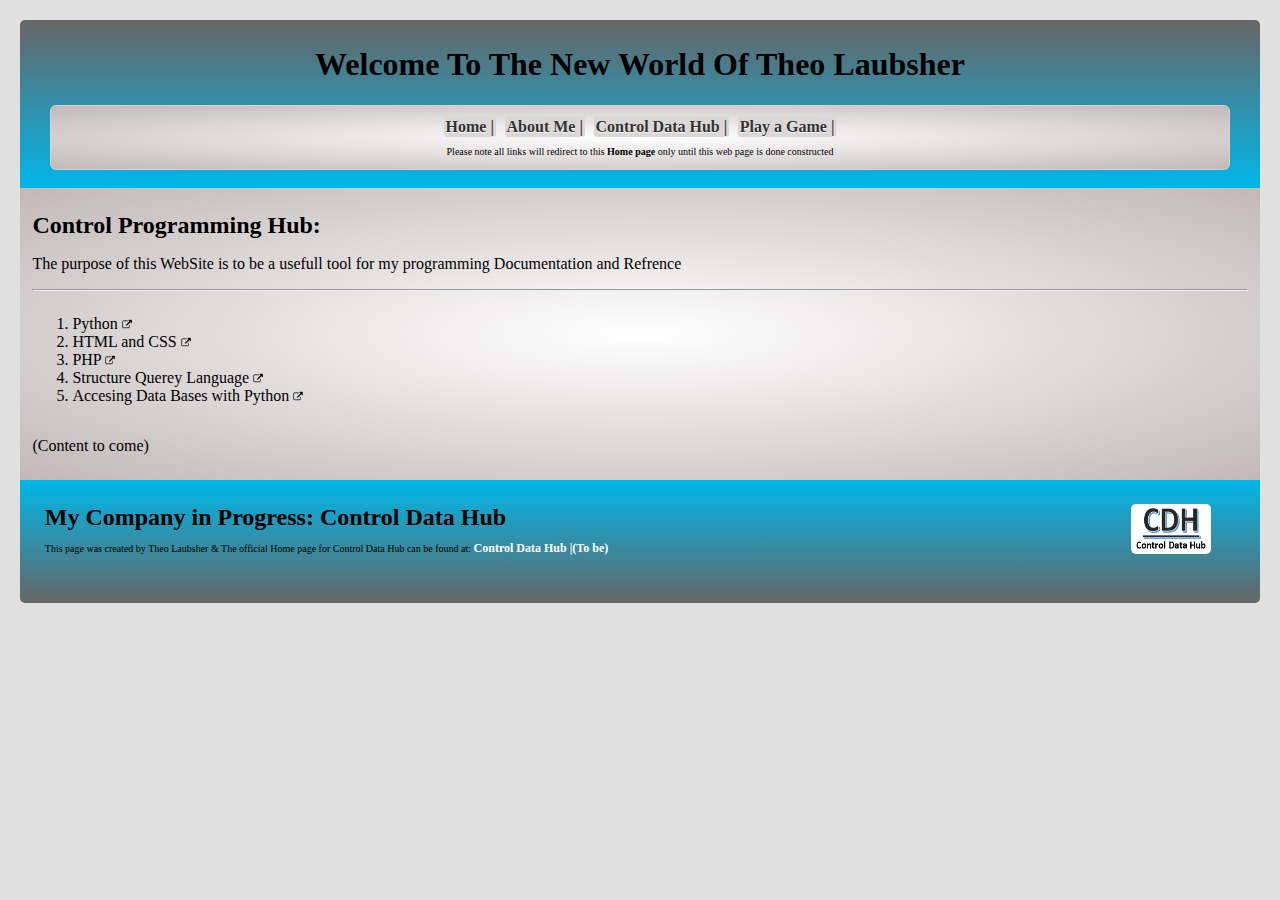
<file: index.html>
<!DOCTYPE html>
<html lang="en">
<head>
    <meta charset="utf-8">
    <title>My Welcome Page | CSS</title>
    <link rel="stylesheet" href="css/indexstyle.css">
</head>
<body>
    <header>
        <h1>Welcome To The New World Of Theo Laubsher</h1>
        <nav class="navbar">
                <a href='index.html'><strong>Home |</strong></a>
                <a href='python.html'><strong>About Me |</strong></a>
                <a href='cdh.html'><strong>Control Data Hub |</strong></a>
                <a href='cdh.html'><strong>Play a Game |</strong></a>
                <p>Please note all links will redirect to this <strong>Home page</strong> only until this web page is done constructed</p> 
        </nav>
    </header>

    <div class="mid">
    <!-- <section class='grid'> -->
        <h2 class="pmid">Control Programming Hub:</h2>
            <p>The purpose of this WebSite is to be a usefull tool for my programming Documentation and Refrence</p><hr>
            <ol class="tocome">
                <li>
                    Python  <a href="python.html"><img class="lto" src="lto.png" style="size:small;"></a>
                </li>
                <li>
                    HTML and CSS  <a href=''><img class="lto" src="lto.png" style="size:small;"></a>
                </li>
                <li>
                    PHP  <a href=''><img class="lto" src="lto.png" style="size:small;"></a>
                </li>
                <li>
                    Structure Querey Language  <a href=''><img class="lto" src="lto.png" style="size:small;"></a>
                </li>
                <li>
                    Accesing Data Bases with Python  <a href=''><img class="lto" src="lto.png" style="size:small;"></a>
                </li>
            </ol>
        
        <p class="endmid">(Content to come)</p>
        <!--<section class='block1'>
            <h2>About Me</h2>
            <p>This section is about my coding progress and contains examples of my previous work and how it came to shape</p>
            <a href="">View Page</a><hr>
        </section>

        <section class="block2">
            <h2>Documentation</h2>
            <p>This will direct to a different type web page</p>
            <a href="">View Page</a><hr>
        </section>

        <section class="block3">
            <h2>Game</h2>
            <p>This will direct to a different type web page</p>
            <a href="">View Page</a><hr>
        </section>-->
    <!-- </section> -->
    </div>

    <footer>
        <h2 class="footerh2">My Company in Progress: Control Data Hub<img class="logo" src = "https://600020.github.io/cdh/CDH.png" alt = "logo"/></h2>
        <!-- <div class="footbar">
        <p><strong>The CDH logo is still in progress</strong></p></div> -->
        <p>This page was created by Theo Laubsher &amp; The official Home page for Control Data Hub can be found at: 
        <a href='cdh.html'>Control Data Hub |(To be)</a>
        </p>
    </footer>

</body>
</html>
</file>
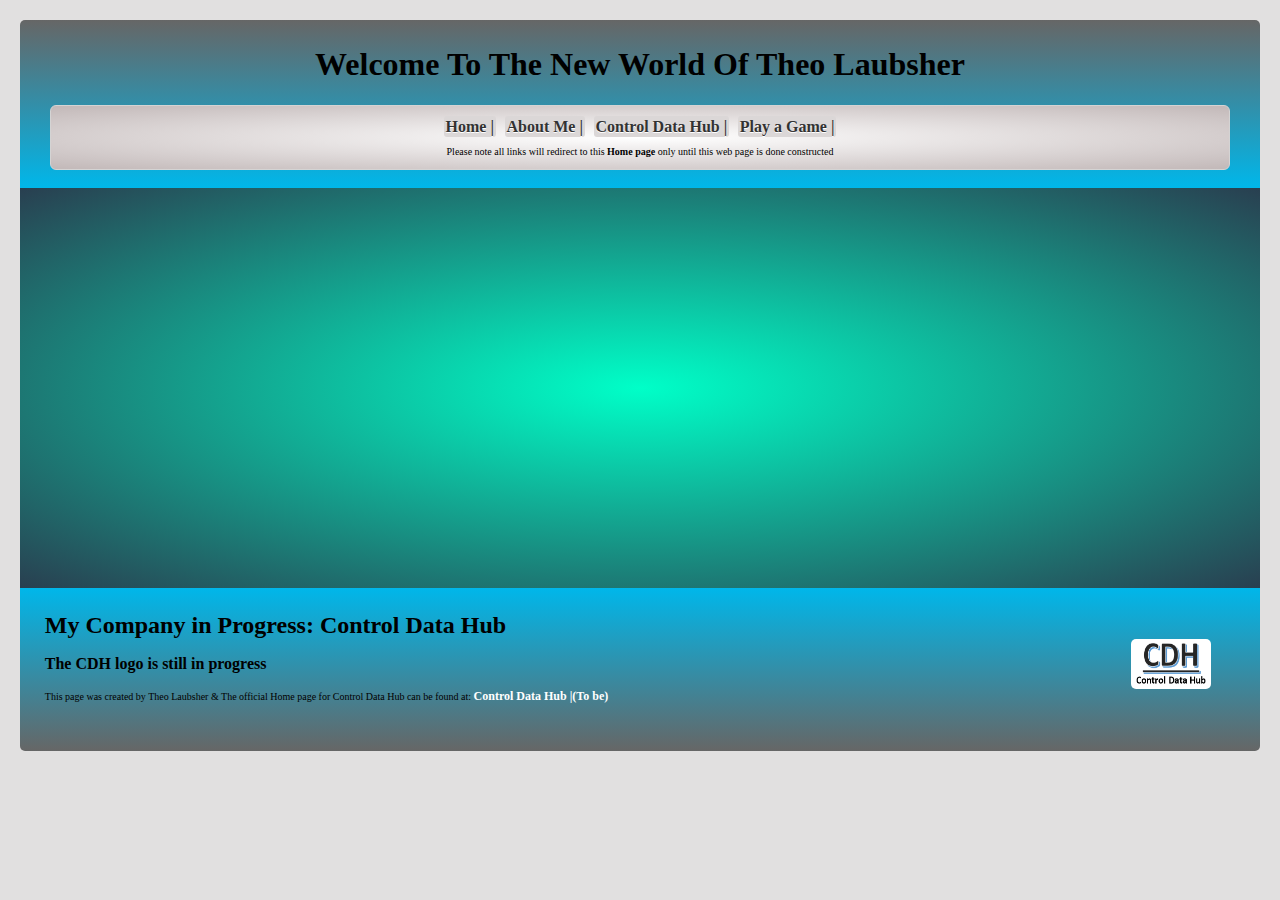
<file: cdh.html>
<!DOCTYPE html>
<html lang="en">
<head>
    <meta charset="utf-8">
    <title>Control Data Hub</title>
    <link rel="stylesheet" href="css/stylecdh.css">
</head>
<body>
    <header>
        <h1>Welcome To The New World Of Theo Laubsher</h1>
        <nav class="navbar">
                <a href='index.html'><strong>Home |</strong></a>
                <a href='index.html'><strong>About Me |</strong></a>
                <a href='cdh.html'><strong>Control Data Hub |</strong></a>
                <a href='cdh.html'><strong>Play a Game |</strong></a>
                <p>Please note all links will redirect to this <strong>Home page</strong> only until this web page is done constructed</p> 
        </nav>
    </header>
    <section class="bod">
        <div class="bl1">
            
        </div>
    </section>
    <footer>
        <h2 class="footerh2">My Company in Progress: Control Data Hub</h2>
        <img src = "https://600020.github.io/cdh/CDH.png" alt = "logo"/>
        <div class="footbar">
        <p><strong>The CDH logo is still in progress</strong></p></div>
        <p>This page was created by Theo Laubsher &amp; The official Home page for Control Data Hub can be found at: 
        <a href='index.html'>Control Data Hub |(To be)</a>
        </p>
    </footer>

</body>
</html>
</file>
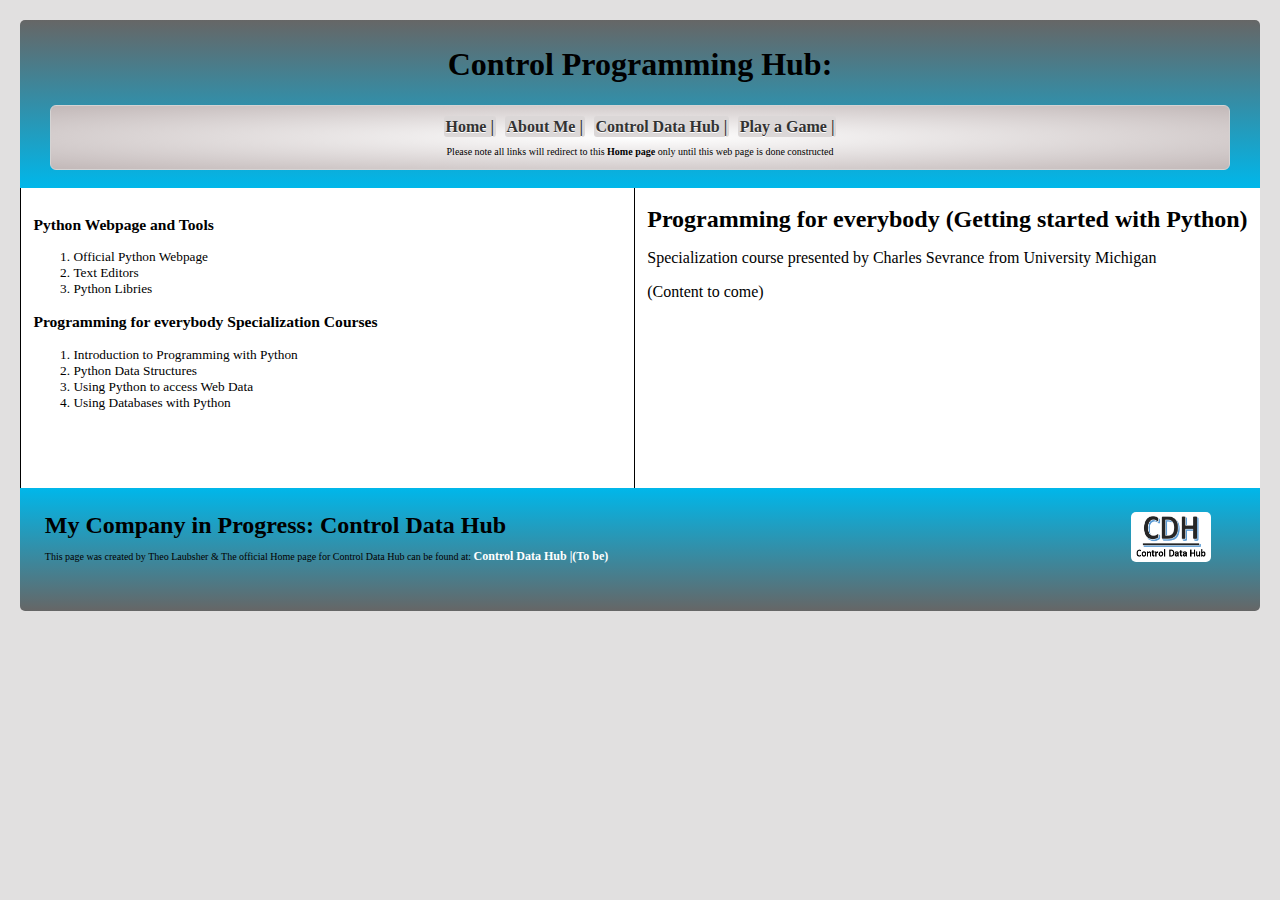
<file: python.html>
<!DOCTYPE html>
<html lang="en">
<head>
    <meta charset="utf-8">
    <title>My Welcome Page | CSS</title>
    <link rel="stylesheet" href="css/mystyle.css">
</head>
<body>
    <header>
        <h1>Control Programming Hub:</h1>
        <nav class="navbar">
                <a href='index.html'><strong>Home |</strong></a>
                <a href='python.html'><strong>About Me |</strong></a>
                <a href='cdh.html'><strong>Control Data Hub |</strong></a>
                <a href='cdh.html'><strong>Play a Game |</strong></a>
                <p>Please note all links will redirect to this <strong>Home page</strong> only until this web page is done constructed</p> 
        </nav>
    </header>

    <div class="flex-container">
        <div class='sidebar'>
            <h3>Python Webpage and Tools </h3>
            <ol>
                <li>Official Python Webpage</li>
                <li>Text Editors</li>
                <li>Python Libries</li>
            </ol>
            <h3>Programming for everybody Specialization Courses</h3>
            <ol>
                <li>Introduction to Programming with Python</li>
                <li>Python Data Structures</li>
                <li>Using Python to access Web Data</li>
                <li>Using Databases with Python</li>
            </ol>
        </div>
        <div class="mid">    
            <h2 class="pmid">Programming for everybody (Getting started with Python)</h2>
            <p>Specialization course presented by Charles Sevrance from University Michigan</p>
            
            <p class="endmid">(Content to come)</p>
            
        
            <!--<section class='block1'>
                <h2>About Me</h2>
                <p>This section is about my coding progress and contains examples of my previous work and how it came to shape</p>
                <a href="">View Page</a><hr>
            </section>

            <section class="block2">
                <h2>Documentation</h2>
                <p>This will direct to a different type web page</p>
                <a href="">View Page</a><hr>
            </section>

            <section class="block3">
                <h2>Game</h2>
                <p>This will direct to a different type web page</p>
                <a href="">View Page</a><hr>
            </section>-->
            <!-- </section> -->
        </div>
    </div>

    <footer>
        <h2 class="footerh2">My Company in Progress: Control Data Hub<img src = "https://600020.github.io/cdh/CDH.png" alt = "logo"/></h2>
        <!-- <div class="footbar">
        <p><strong>The CDH logo is still in progress</strong></p></div> -->
        <p>This page was created by Theo Laubsher &amp; The official Home page for Control Data Hub can be found at: 
        <a href='cdh.html'>Control Data Hub |(To be)</a>
        </p>
    </footer>

</body>
</html>
</file>
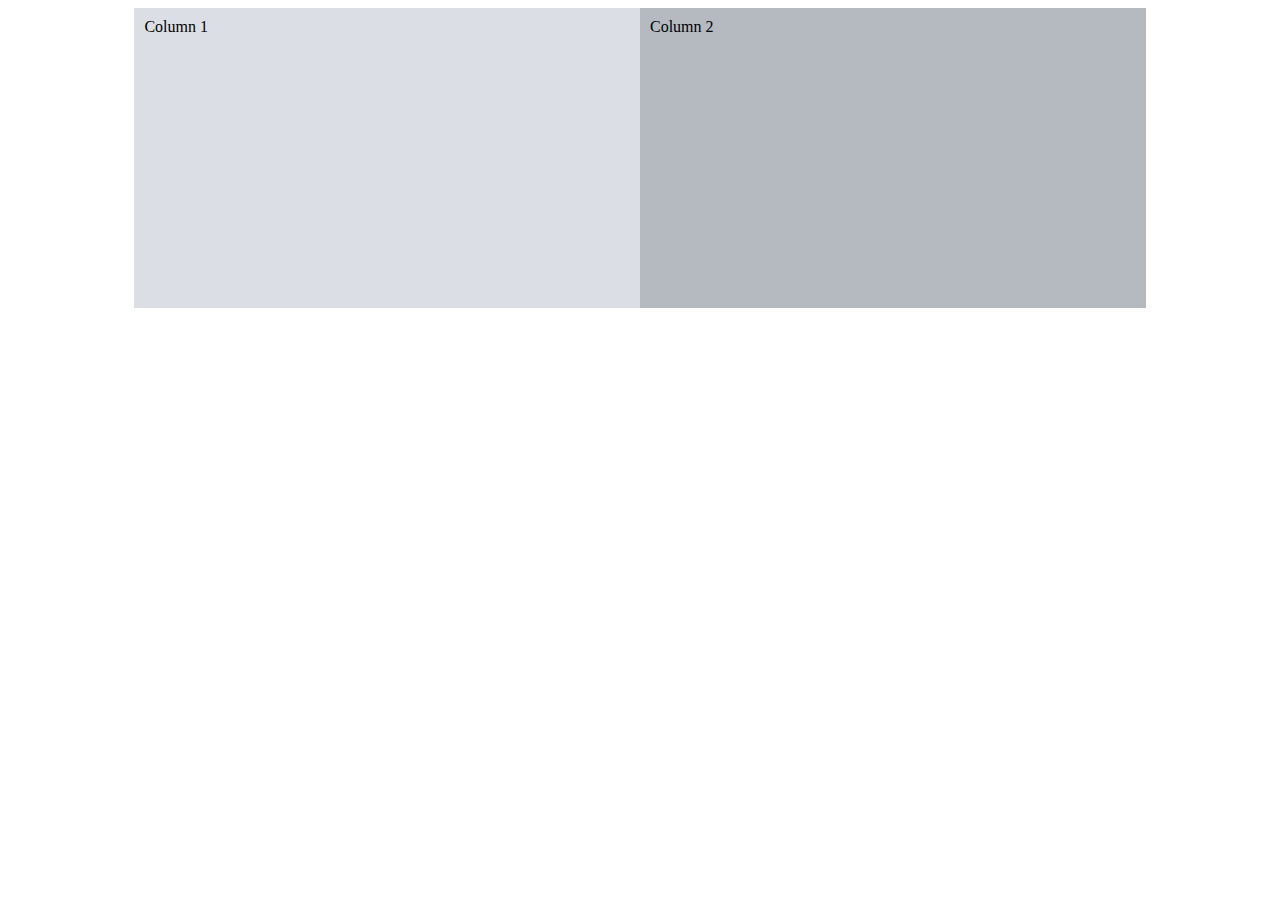
<file: test.html>
<!DOCTYPE html>
<html lang="en">
<head>
<meta charset="utf-8">
<title>Creating Two Equal Height Columns with CSS</title>
<style>
.flex-container{
    width: 80%;
    min-height: 300px;
    margin: 0 auto;
    display: -webkit-flex; /* Safari */     
    display: flex; /* Standard syntax */
}
.flex-container .column{
    padding: 10px;
    background: #dbdfe5;
    -webkit-flex: 1; /* Safari */
    -ms-flex: 1; /* IE 10 */
    flex: 1; /* Standard syntax */
}
.flex-container .column.bg-alt{
    background: #b4bac0;
}
</style>
</head>
<body>
    <div class="flex-container">
        <div class="column">Column 1</div>
        <div class="column bg-alt">Column 2</div>
    </div>
</body>
</html>
</file>
<file: css/indexstyle.css>
body{
    margin:20px;
    background: rgb(225, 224, 224);  

}

header{
    border-radius: 5px;
    border-bottom-left-radius: 0px;
    border-bottom-right-radius: 0px;
    padding: 5px;
    background: #666666;
    background: linear-gradient(#666666 0%, #00b7ea 100%);
	background: -moz-linear-gradient(top, #666666 0%, #00b7ea 100%);
	background: -webkit-linear-gradient(#666666 0%, #00b7ea 100%);
	background: -o-linear-gradient(#666666 0%, #00b7ea 100%);
	
}


h1{ 
    text-align: center;

}


h2{
    /* background-color: hsl(0, 0%, 68%);
    border-radius: 5px; */
    /* text-align: center; */
    margin-bottom: 0%;
    margin-top: 1%;
}


.sidebar{
    float: left;
    width: 20%;
    background: #ffffff;
    font-size: smaller;
    border-right:solid 1px rgb(0,0,0);
    border-left:solid 1px rgb(0,0,0);
    text-align: left;
    padding-right: 1%;
}
.sidebar h3{
    font-size: smaller;
    text-align: center;
}
.mid{
    background: #ffffff;
    background: radial-gradient(#ffffff, #c2b8b8);
    margin-top: 0%;
    padding: 1%;
    margin-bottom: 0%;
}

/* .grid {
    background: rgb(255,255,255);
    display: inline-block;
    width: 100%; */

.endmid{
    margin-bottom: 0;
    padding-bottom: 1%;
}

/* .block1{
    width:30%;
    float: left;
    padding-left: 1%;
	/*margin: 0.9em;
    vertical-align: top;
    text-align: center;*/
/* }
.block1,.block2,.block3, a{
    text-decoration-line: none;
}
.block1,.block2,.block3{
    text-align: center;
}

.block2{
    width: 30%;
    display: inline-block;
    position: absolute;
    padding-right: 4%;
    padding-left: 4%;
}

.block3{
    width: 30%;
    float: right;
    padding-right: 1%;
} */ 
.lto{
    width: 10px;
    height: 10px;
}

.logo{
    float: right;
    vertical-align: top;
    margin-right: 2%;
    border-radius: 5px;
    width: 80px;
    height: 50px;
}

/* footer{
    /*background: lightblue;*/
    /* clear: both; */

/* } */
.footerh2{
    border-radius: 5px;
}
/*THEO very cool color background: radial-gradient(#00ffc8, #293f50);*/
.navbar {
    text-align: center;
    margin: 0% 2% 1% 2%;
    border: 1px solid #d4d4d4;
    background: #868a8a;
    /* background: radial-gradient(#00ffc8, #293f50); */
    background: radial-gradient(#ffffff, #c2b8b8);
    border-radius: 6px;
    padding: 1%;
}
.navbar> a,
.navbar> a:hover, 
.navbar> a:focus{
    float: none;
    padding: 2px ;
    margin: 0.2%;
    /* color: #777777; */
    color: #323232;
    text-decoration: none;
    background-color: #dbd7d7;
    text-shadow: 0 1px 0 #ffffff;
    border-radius: 3px;
    /* border: groove 1px lightgrey;  */
}
 .navbar > p{
    font-size: 10px;
    margin-bottom: 0;
 }

.tocome{
    display: inline-block;
    /* list-style-type: none; */
}
.tocome > ol> .li, a{
    text-decoration: none;
    color: black;
}

.footbar{
    margin-left: 2.3%;
}
footer{
    clear: left;
    border-radius: 5px;
    border-top-left-radius: 0px;
    border-top-right-radius: 0px;
    padding: 1% 2% 3% 2%;
    background: #666666;
    background: linear-gradient( #00b7ea 0%, #666666 100%);
	background: -moz-linear-gradient(top,#00b7ea 0% #666666 100%);
	background: -webkit-linear-gradient( #00b7ea 0%, #666666 100%);
	background: -o-linear-gradient(#00b7ea 0%, #666666 100%);
}
footer>p{
    font-size: 10px;
    
}
footer a{
    color:rgb(255,255,255);
    font-weight: bolder;
    font-size: 12px;  
}


/* .footbar{
    
        text-align: center;
        margin: 0% 1% 1% 1%;
        border: 1px solid #d4d4d4;
        background: #868a8a;
        background: radial-gradient(#ffffff, #c2b8b8);
        border-radius: 6px;
        padding: 1%;
    
} */
/* ul{
    list-style-type: none;
    /* vertical-align: middle; */
/* }


li{
    display: inline-block;
    padding: 1px 1px 1px 1px;
    
} */

/********************************************************/
/*header{
    background: hsl(0, 0%, 68%);
    padding: 1px;

}*/
 /* min-height: 40px; */
    /* padding-right: 20px;
    padding-left: 20px; */

    /*nav{
    text-align: center;
    
}*/

/* nav a{
    background: rgba(190, 219, 223, 0.895);
    /*background-color: rgb(77, 148, 255);*/
    /*display: inline-block;
    padding: 2px;
    font-weight: bold;
    border-radius: 5px;
    text-decoration-line: none;
} */

/*I took out span in html*/
/*span{
    font-weight: bold;
    background: rgba(136, 236, 251, 0.895);
    display: inline-block;
    padding: 2px;
}*/
</file>
<file: css/stylecdh.css>
body{
    margin:20px;
    background: rgb(225, 224, 224);  

}

header{
    border-radius: 5px;
    border-bottom-left-radius: 0px;
    border-bottom-right-radius: 0px;
    padding: 5px;
    background: #666666;
    background: linear-gradient(#666666 0%, #00b7ea 100%);
	background: -moz-linear-gradient(top, #666666 0%, #00b7ea 100%);
	background: -webkit-linear-gradient(#666666 0%, #00b7ea 100%);
	background: -o-linear-gradient(#666666 0%, #00b7ea 100%);
	
}


h1{ 
    text-align: center;

}


h2{
    /* background-color: hsl(0, 0%, 68%);
    border-radius: 5px; */
    /* text-align: center; */
    margin-bottom: 0%;
    margin-top: 1%;
}

.mid{
    background: #ffffff;
    height: 200px;
}
.mid{
    text-align: center;
}
.grid {
    background: rgb(255,255,255);
    display: inline-block;
    width: 100%;

}

.block1{
    width:30%;
    float: left;
    padding-left: 1%;
	/*margin: 0.9em;
    vertical-align: top;
    text-align: center;*/
}
.block1,.block2,.block3, a{
    text-decoration-line: none;
}
.block1,.block2,.block3{
    text-align: center;
}

.block2{
    width: 30%;
    display: inline-block;
    position: absolute;
    padding-right: 4%;
    padding-left: 4%;
}

.block3{
    width: 30%;
    float: right;
    padding-right: 1%;
}

img{
    float: right;
    vertical-align: top;
    margin-right: 2%;
    border-radius: 5px;
    width: 80px;
    height: 50px;
}

/* footer{
    /*background: lightblue;*/
    /* clear: both; */

/* } */
.footerh2{
    border-radius: 5px;
}
/*THEO very cool color background: radial-gradient(#00ffc8, #293f50);*/
.navbar {
    text-align: center;
    margin: 0% 2% 1% 2%;
    border: 1px solid #d4d4d4;
    background: #868a8a;
    /* background: radial-gradient(#00ffc8, #293f50); */
    background: radial-gradient(#ffffff, #c2b8b8);
    border-radius: 6px;
    padding: 1%;
}
.navbar> a,
.navbar> a:hover, 
.navbar> a:focus{
    float: none;
    padding: 2px ;
    margin: 0.2%;
    /* color: #777777; */
    color: #323232;
    text-decoration: none;
    background-color: #dbd7d7;
    text-shadow: 0 1px 0 #ffffff;
    border-radius: 3px;
    /* border: groove 1px lightgrey;  */
}
 .navbar > p{
    font-size: 10px;
    margin-bottom: 0;
 }

.bl1{
    padding-right: 20px;
    padding-left: 20px;
    height: 400px;
    text-align: center;
    /* margin: 0% 2% 1% 2%; */
    /* border: 1px solid #d4d4d4; */
    background: #868a8a;
    background: radial-gradient(#00ffc8, #293f50);
    /* background: radial-gradient(#ffffff, #c2b8b8); */
    /* border-radius: 6px; */
    /* padding: 1%; */
}
.bl1 h1{
    margin-top: 0%;
    padding-top: 2%;    
}
/* .footbar{
    /* margin-left: 2.3%; */

    
footer{
    border-radius: 5px;
    border-top-left-radius: 0px;
    border-top-right-radius: 0px;
    padding: 1% 2% 3% 2%;
    background: #666666;
    background: linear-gradient( #00b7ea 0%, #666666 100%);
	background: -moz-linear-gradient(top,#00b7ea 0% #666666 100%);
	background: -webkit-linear-gradient( #00b7ea 0%, #666666 100%);
	background: -o-linear-gradient(#00b7ea 0%, #666666 100%);
}
footer>p{
    font-size: 10px;
    
}
footer a{
    color:rgb(255,255,255);
    font-weight: bolder;
    font-size: 12px;  
}
/* .footbar{
    
        text-align: center;
        margin: 0% 1% 1% 1%;
        border: 1px solid #d4d4d4;
        background: #868a8a;
        background: radial-gradient(#ffffff, #c2b8b8);
        border-radius: 6px;
        padding: 1%;
    
} */
/* ul{
    list-style-type: none;
    /* vertical-align: middle; */
/* }


li{
    display: inline-block;
    padding: 1px 1px 1px 1px;
    
} */

/********************************************************/
/*header{
    background: hsl(0, 0%, 68%);
    padding: 1px;

}*/
 /* min-height: 40px; */
    /* padding-right: 20px;
    padding-left: 20px; */

    /*nav{
    text-align: center;
    
}*/

/* nav a{
    background: rgba(190, 219, 223, 0.895);
    /*background-color: rgb(77, 148, 255);*/
    /*display: inline-block;
    padding: 2px;
    font-weight: bold;
    border-radius: 5px;
    text-decoration-line: none;
} */

/*I took out span in html*/
/*span{
    font-weight: bold;
    background: rgba(136, 236, 251, 0.895);
    display: inline-block;
    padding: 2px;
}*/
</file>
<file: css/mystyle.css>
body{
    margin:20px;
    background: rgb(225, 224, 224);  

}

header{
    border-radius: 5px;
    border-bottom-left-radius: 0px;
    border-bottom-right-radius: 0px;
    padding: 5px;
    background: #666666;
    background: linear-gradient(#666666 0%, #00b7ea 100%);
	background: -moz-linear-gradient(top, #666666 0%, #00b7ea 100%);
	background: -webkit-linear-gradient(#666666 0%, #00b7ea 100%);
	background: -o-linear-gradient(#666666 0%, #00b7ea 100%);
	
}


h1{ 
    text-align: center;

}


h2{
    /* background-color: hsl(0, 0%, 68%);
    border-radius: 5px; */
    /* text-align: center; */
    margin-bottom: 0%;
    margin-top: 1%;
}
.flex-container{
    background: #ffffff;
    min-height: 300px;
    
    display: -webkit-flex; /* Safari */     
    display: flex; /* Standard syntax */
}
.flex-container .sidebar{
    width: 20%;
    padding: 1%;
    border-right:solid 1px rgb(0,0,0);
    border-left:solid 1px rgb(0,0,0);
    font-size: smaller;
    /* padding: 10px;
    background: #dbdfe5; */
    -webkit-flex: 1; /* Safari */
    -ms-flex: 1; /* IE 10 */
    flex: 1; /* Standard syntax */
}
.flex-container .mid{
    padding: 1%;
}

/* .sidebar{
    float: left;
    width: 20%;
    background: #ffffff;
    font-size: smaller;
    border-right:solid 1px rgb(0,0,0);
    border-left:solid 1px rgb(0,0,0);
    text-align: left;
    padding-right: 1%;
}
.sidebar h3{
    font-size: smaller;
    text-align: center;
} */
/* .mid{
    background: #ffffff;
    text-align: center;
    margin-top: 0%;
    padding-top: 1%;
    margin-bottom: 0%;
} */

/* .grid {
    background: rgb(255,255,255);
    display: inline-block;
    width: 100%; */

.endmid{
    margin-bottom: 0;
    padding-bottom: 1%;
}

/* .block1{
    width:30%;
    float: left;
    padding-left: 1%;
	/*margin: 0.9em;
    vertical-align: top;
    text-align: center;*/
/* }
.block1,.block2,.block3, a{
    text-decoration-line: none;
}
.block1,.block2,.block3{
    text-align: center;
}

.block2{
    width: 30%;
    display: inline-block;
    position: absolute;
    padding-right: 4%;
    padding-left: 4%;
}

.block3{
    width: 30%;
    float: right;
    padding-right: 1%;
} */ 

img{
    float: right;
    vertical-align: top;
    margin-right: 2%;
    border-radius: 5px;
    width: 80px;
    height: 50px;
}

/* footer{
    /*background: lightblue;*/
    /* clear: both; */

/* } */
.footerh2{
    border-radius: 5px;
}
/*THEO very cool color background: radial-gradient(#00ffc8, #293f50);*/
.navbar {
    text-align: center;
    margin: 0% 2% 1% 2%;
    border: 1px solid #d4d4d4;
    background: #868a8a;
    /* background: radial-gradient(#00ffc8, #293f50); */
    background: radial-gradient(#ffffff, #c2b8b8);
    border-radius: 6px;
    padding: 1%;
}
.navbar> a,
.navbar> a:hover, 
.navbar> a:focus{
    float: none;
    padding: 2px ;
    margin: 0.2%;
    /* color: #777777; */
    color: #323232;
    text-decoration: none;
    background-color: #dbd7d7;
    text-shadow: 0 1px 0 #ffffff;
    border-radius: 3px;
    /* border: groove 1px lightgrey;  */
}
 .navbar > p{
    font-size: 10px;
    margin-bottom: 0;
 }

.tocome{
    display: inline-block;
    /* list-style-type: none; */
}
.tocome > ol> .li, a{
    text-decoration: none;
    color: black;
}

.footbar{
    margin-left: 2.3%;
}
footer{
    clear: left;
    border-radius: 5px;
    border-top-left-radius: 0px;
    border-top-right-radius: 0px;
    padding: 1% 2% 3% 2%;
    background: #666666;
    background: linear-gradient( #00b7ea 0%, #666666 100%);
	background: -moz-linear-gradient(top,#00b7ea 0% #666666 100%);
	background: -webkit-linear-gradient( #00b7ea 0%, #666666 100%);
	background: -o-linear-gradient(#00b7ea 0%, #666666 100%);
}
footer>p{
    font-size: 10px;
    
}
footer a{
    color:rgb(255,255,255);
    font-weight: bolder;
    font-size: 12px;  
}


/* .footbar{
    
        text-align: center;
        margin: 0% 1% 1% 1%;
        border: 1px solid #d4d4d4;
        background: #868a8a;
        background: radial-gradient(#ffffff, #c2b8b8);
        border-radius: 6px;
        padding: 1%;
    
} */
/* ul{
    list-style-type: none;
    /* vertical-align: middle; */
/* }


li{
    display: inline-block;
    padding: 1px 1px 1px 1px;
    
} */

/********************************************************/
/*header{
    background: hsl(0, 0%, 68%);
    padding: 1px;

}*/
 /* min-height: 40px; */
    /* padding-right: 20px;
    padding-left: 20px; */

    /*nav{
    text-align: center;
    
}*/

/* nav a{
    background: rgba(190, 219, 223, 0.895);
    /*background-color: rgb(77, 148, 255);*/
    /*display: inline-block;
    padding: 2px;
    font-weight: bold;
    border-radius: 5px;
    text-decoration-line: none;
} */

/*I took out span in html*/
/*span{
    font-weight: bold;
    background: rgba(136, 236, 251, 0.895);
    display: inline-block;
    padding: 2px;
}*/
</file>
